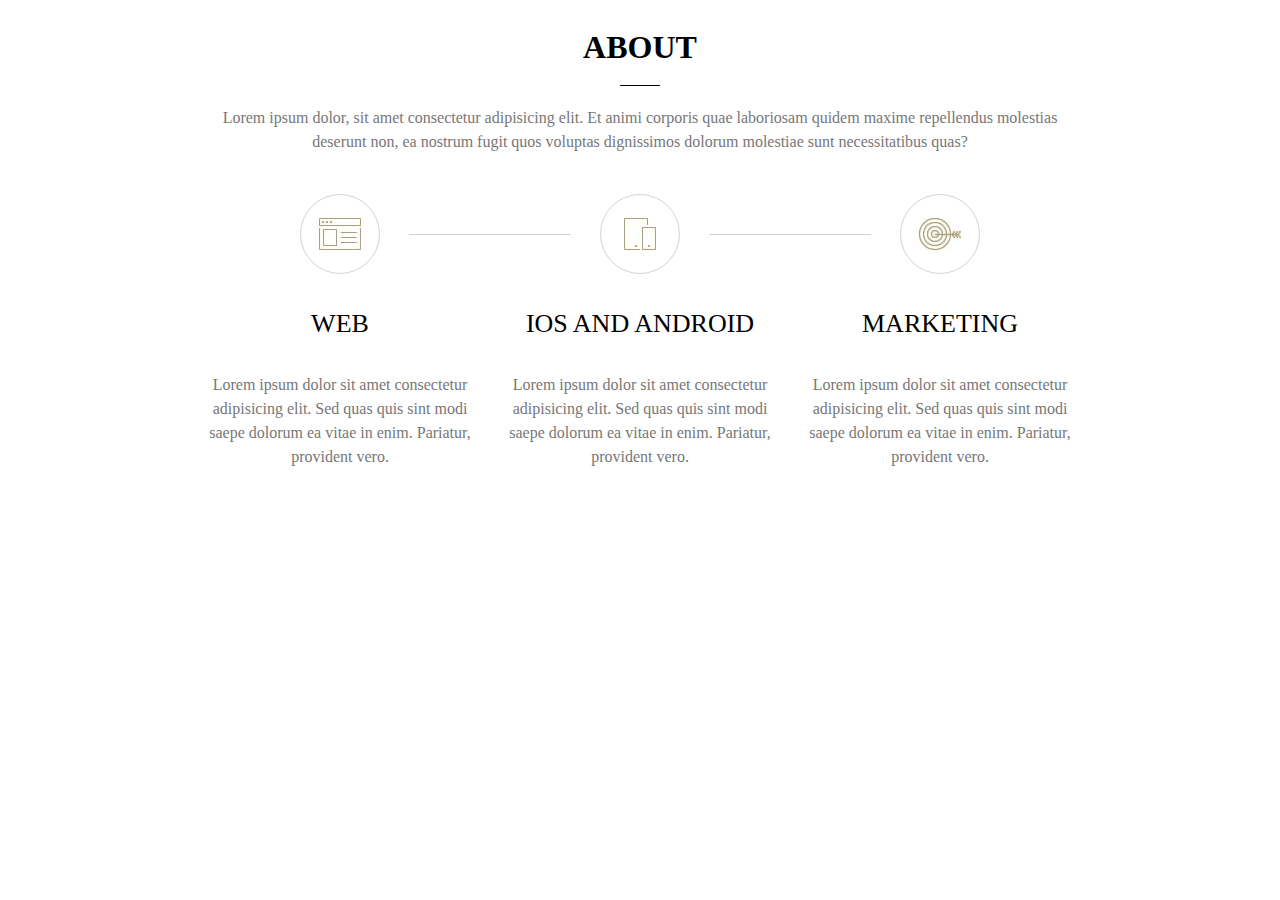
<file: aboutUsPage/index.html>
<!DOCTYPE html>
<html lang="en">

<head>
  <meta charset="UTF-8">
  <meta name="viewport" content="width=device-width, initial-scale=1.0">
  <link rel="stylesheet" href="./css/reset.css">
  <link rel="stylesheet" href="./css/styles.css">
  <title>About us</title>
</head>

<body>
  <header class="header">
    <h1 class="header__heading">ABOUT</h1>
    <span class="header__line"></span>
    <p class="header__text">
      Lorem ipsum dolor, sit amet consectetur adipisicing elit. Et animi corporis quae laboriosam quidem maxime
      repellendus molestias deserunt non, ea nostrum fugit quos voluptas dignissimos dolorum molestiae sunt
      necessitatibus quas?
    </p>
  </header>
  <main class="main">
    <section class="card-list">
      <article class="card">
        <figure class="card__figure">
          <img class="card__img" src="./assetes/web.jpg" alt="WEB">
          <figcaption class="card__heading">WEB</figcaption>
        </figure>
        <p class="card__text">
          Lorem ipsum dolor sit amet consectetur adipisicing elit. Sed quas quis sint modi saepe dolorum ea vitae in
          enim. Pariatur, provident vero.
        </p>
      </article>
      <article class="card">
        <figure class="card__figure">
          <img class="card__img" src="./assetes/mobile.jpg" alt="IOS AND ANDROID">
          <figcaption class="card__heading">IOS AND ANDROID</figcaption>
        </figure>
        <p class="card__text">
          Lorem ipsum dolor sit amet consectetur adipisicing elit. Sed quas quis sint modi saepe dolorum ea vitae in
          enim.
          Pariatur, provident vero.
        </p>
      </article>
      <article class="card">
        <figure class="card__figure">
          <img class="card__img" src="./assetes/marketing.jpg" alt="MARKETING">
          <figcaption class="card__heading">MARKETING</figcaption>
        </figure>
        <p class="card__text">
          Lorem ipsum dolor sit amet consectetur adipisicing elit. Sed quas quis sint modi saepe dolorum ea vitae in
          enim.
          Pariatur, provident vero.
        </p>
      </article>
    </section>
  </main>
</body>

</html>
</file>
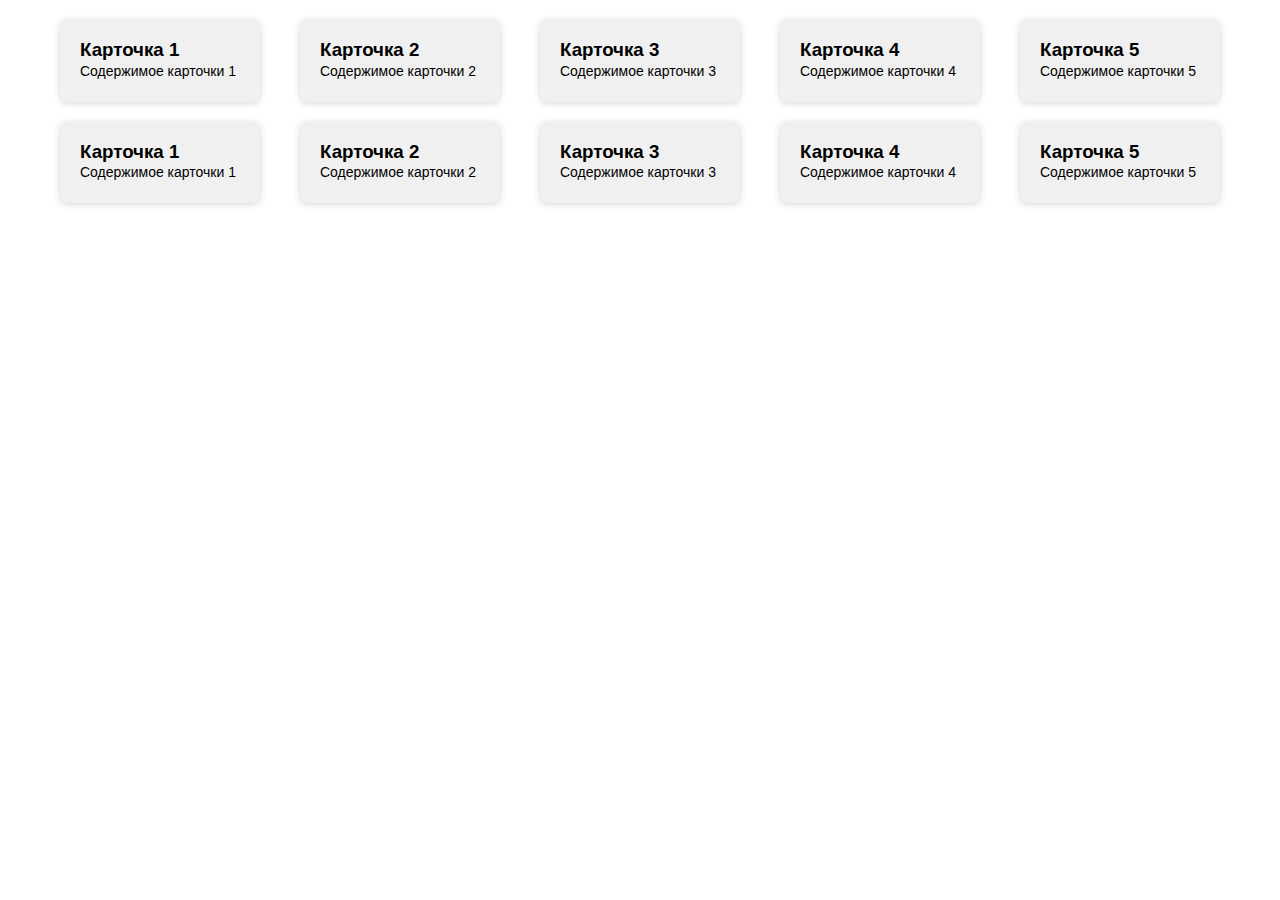
<file: flexAndGrid/index.html>
<!DOCTYPE html>
<html lang="en">

<head>
  <meta charset="UTF-8">
  <meta name="viewport" content="width=device-width, initial-scale=1.0">
  <link rel="stylesheet" href="./css/reset.css">
  <link rel="stylesheet" href="./css/styles.css">
  <title>flex-grid</title>
</head>

<body>
  <main class="main">
    <section class="flex">
      <article class="flex__card">
        <h3>Карточка 1</h3>
        <p class="text">Содержимое карточки 1</p>
      </article>
      <article class="flex__card">
        <h3>Карточка 2</h3>
        <p class="text">Содержимое карточки 2</p>
      </article>
      <article class="flex__card">
        <h3>Карточка 3</h3>
        <p class="text">Содержимое карточки 3</p>
      </article>
      <article class="flex__card">
        <h3>Карточка 4</h3>
        <p class="text">Содержимое карточки 4</p>
      </article>
      <article class="flex__card">
        <h3>Карточка 5</h3>
        <p class="text">Содержимое карточки 5</p>
      </article>
    </section>
    <section class="grid">
      <article class="grid__card">
        <h3>Карточка 1</h3>
        <p class="text">Содержимое карточки 1</p>
      </article>
      <article class="grid__card">
        <h3>Карточка 2</h3>
        <p class="text">Содержимое карточки 2</p>
      </article>
      <article class="grid__card">
        <h3>Карточка 3</h3>
        <p class="text">Содержимое карточки 3</p>
      </article>
      <article class="grid__card">
        <h3>Карточка 4</h3>
        <p class="text">Содержимое карточки 4</p>
      </article>
      <article class="grid__card">
        <h3>Карточка 5</h3>
        <p class="text">Содержимое карточки 5</p>
      </article>
    </section>
  </main>
</body>

</html>
</file>
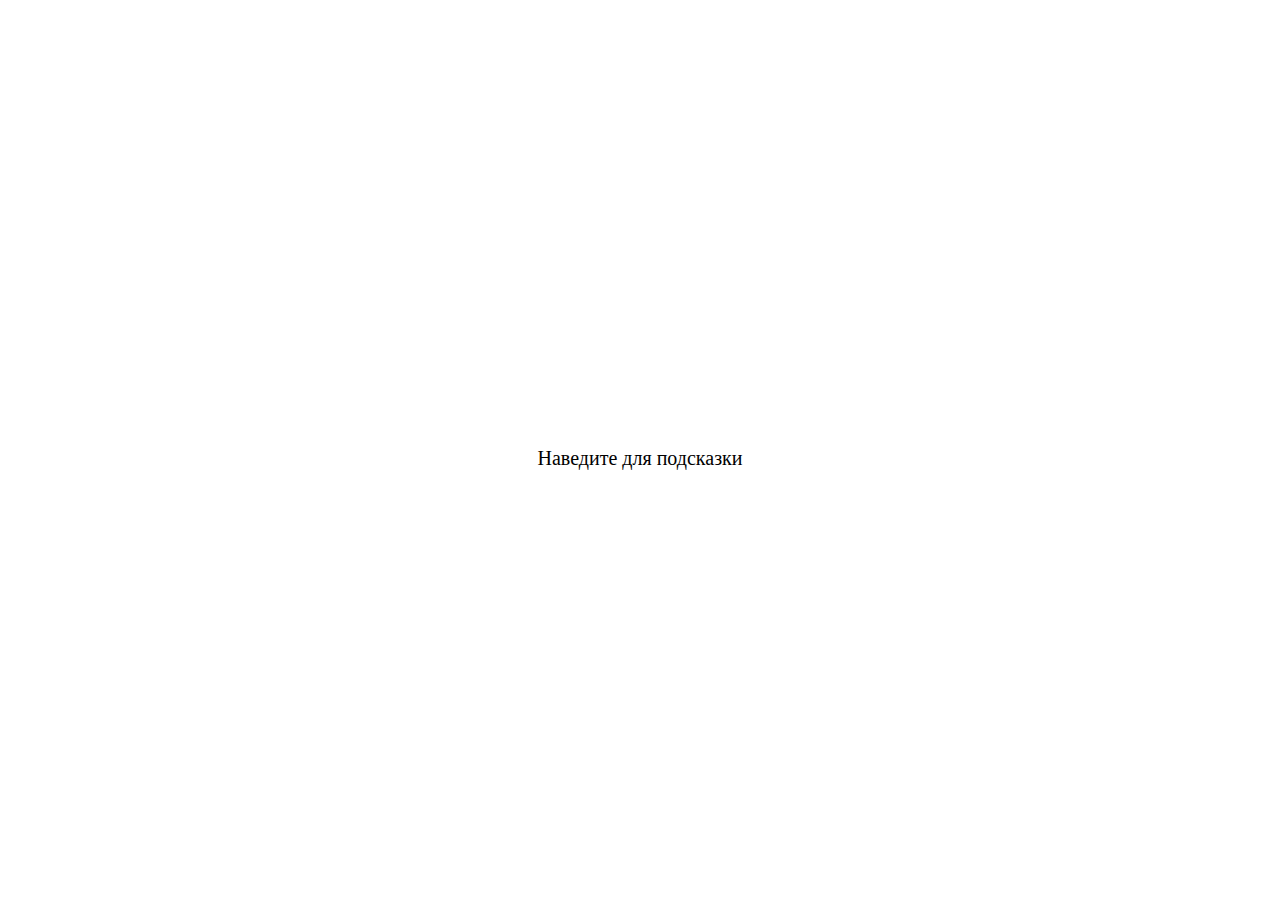
<file: tooltip/index.html>
<!DOCTYPE html>
<html lang="en">

<head>
  <meta charset="UTF-8">
  <meta name="viewport" content="width=device-width, initial-scale=1.0">
  <link rel="stylesheet" href="./css/styles.css">
  <title>Tooltip</title>
</head>

<body>
  <p class="tooltip">Наведите для подсказки
    <mark class="tooltip-text">Ваша подсказка здесь</mark>
  </p>
</body>

</html>
</file>
<file: aboutUsPage/css/styles.css>
.card {
  width: 300px;
  display: flex;
  flex-direction: column;
  align-items: center;
  position: relative;
  margin-bottom: 40px;
}
.card__figure {
  display: flex;
  flex-direction: column;
  align-items: center;
  justify-content: center;
}
.card__img {
  width: 80px;
  height: 80px;
  padding: 10px;
  -o-object-fit: none;
     object-fit: none;
  border: 1px solid #d3d3d3;
  border-radius: 50%;
  margin-bottom: 30px;
}
.card__heading {
  font-size: 26px;
  margin-bottom: 30px;
}
.card__text {
  display: block;
  width: 90%;
  color: #777777;
}
.card:nth-of-type(1):after, .card:nth-of-type(1):before, .card:nth-of-type(2):before {
  right: 0;
}
.card:nth-of-type(2):after, .card:nth-of-type(3):before, .card:nth-of-type(3):after {
  left: 0;
}
.card:before, .card:after {
  content: "";
  position: absolute;
  top: 40px;
  width: 27%;
  height: 1px;
  background: #d3d3d3;
}

@media screen and (max-width: 899px) {
  .card:before,
  .card:nth-of-type(3):after {
    width: 0px;
  }
}
@media screen and (max-width: 599px) {
  .card:after {
    width: 0px;
  }
}
.header {
  display: flex;
  flex-direction: column;
  justify-content: center;
  align-items: center;
}
.header__heading {
  display: inline-block;
  padding-bottom: 20px;
}
.header__line {
  display: block;
  width: 40px;
  border-bottom: 1px solid black;
}
.header__text {
  width: 70%;
  margin: 0 auto;
  display: block;
  padding-top: 20px;
  color: #777777;
}

body {
  max-width: 1200px;
  margin: 0 auto;
  padding-top: 30px;
  text-align: center;
}

.main {
  margin-top: 40px;
}

.card-list {
  display: flex;
  flex-wrap: wrap;
  justify-content: center;
}/*# sourceMappingURL=styles.css.map */
</file>
<file: flexAndGrid/css/styles.css>
.flex {
  display: flex;
  flex-wrap: wrap;
}
.flex__card {
  min-width: 200px;
  margin: 20px;
  padding: 20px;
  background-color: #f0f0f0;
  border-radius: 7px;
  box-shadow: 0px 1px 7px 0px rgba(47, 47, 47, 0.2);
  flex: content;
}

.grid {
  display: grid;
  grid-template-columns: repeat(auto-fill, minmax(200px, 1fr));
  gap: 40px;
  padding: 0 20px 0 20px;
}
.grid__card {
  min-width: 200px;
  padding: 20px;
  background-color: #f0f0f0;
  border-radius: 7px;
  box-shadow: 0px 1px 7px 0px rgba(47, 47, 47, 0.2);
}

@media (max-width: 1199px) {
  .grid__card:last-child {
    grid-column: span 4/span 4;
  }
}
@media (min-width: 720px) and (max-width: 959px) {
  .grid {
    grid-template-columns: repeat(6, 1fr);
    grid-template-areas: "A A B B C C" "D D D E E E";
  }
  .grid__card:nth-child(1), .grid__card:nth-child(2), .grid__card:nth-child(3) {
    grid-column: span 2;
  }
  .grid__card:nth-child(4), .grid__card:nth-child(5) {
    grid-column: span 3;
  }
}
@media (max-width: 719px) {
  .grid {
    grid-template-columns: repeat(2, 1fr);
    grid-template-rows: repeat(3, 1fr);
  }
  .grid__card:nth-child(4) {
    grid-column: span 1/span 2;
  }
  .grid__card:last-child {
    grid-column: span 2/span 2;
  }
}
@media (max-width: 479px) {
  .grid {
    grid-template-columns: repeat(1, 1fr);
    grid-template-rows: repeat(5, 1fr);
  }
  .grid__card:last-child {
    grid-column: span 1/span 1;
  }
}
.main {
  max-width: 1200px;
  margin: 0 auto;
  font-family: sans-serif;
}

.text {
  font-size: 14px;
}/*# sourceMappingURL=styles.css.map */
</file>
<file: tooltip/css/styles.css>
body {
  display: flex;
  height: 100vh;
  justify-content: center;
  align-items: center;
  flex-direction: column;
  overflow: hidden;
}

.tooltip {
  display: block;
  position: relative;
  cursor: pointer;
  font-size: 20px;
}
.tooltip .tooltip-text {
  display: block;
  visibility: hidden;
  width: 90px;
  padding: 5px;
  background-color: #000;
  color: #fff;
  text-align: center;
  border-radius: 5px;
  position: absolute;
  bottom: 25px;
  right: 51px;
  z-index: 1;
  opacity: 0;
  transform: scale(0);
  transition: 0.3s;
}
.tooltip:hover .tooltip-text {
  transform: scale(1);
  visibility: visible;
  opacity: 1;
}/*# sourceMappingURL=styles.css.map */
</file>
